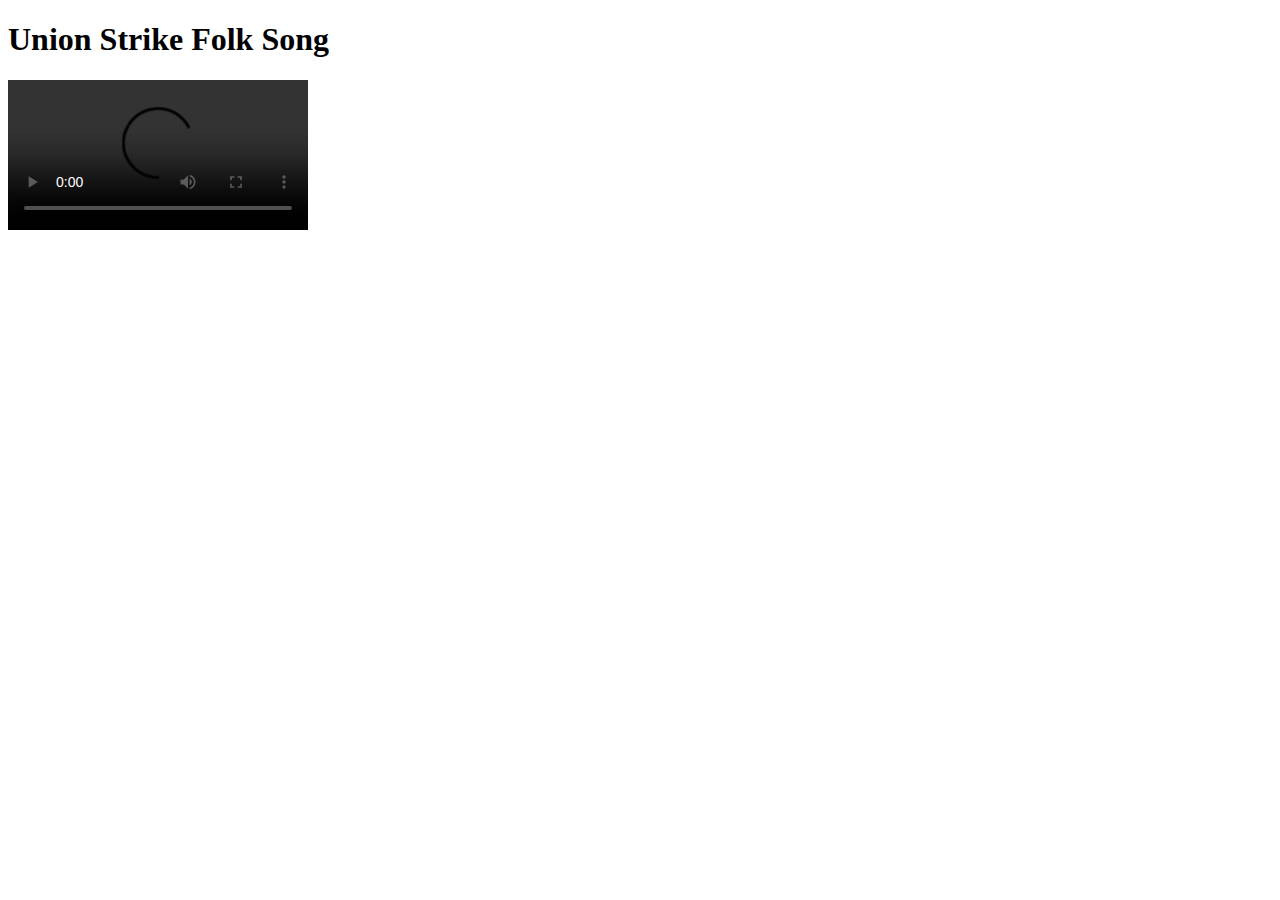
<file: butwehavethepower/index.html>
<!DOCTYPE html>
<html>
<head>
<meta charset="utf-8" />
<title>Union Strike Folk Song</title>
<link rel="stylesheet" href="style.css" type="text/css" />
</head>

<body>

<h1 id="title">Union Strike Folk Song</h1>

<video src="https://www.cs.tufts.edu/comp/20/butwehavethepower.mp4" id="butwehavethepower" controls></video>
<div id="lyrics"></div>

<script>
	words = [
	"Lisa:",
	"Come gather round, children",
	"It's high time ye learned",
	"'Bout a hero named Homer",
	"And a devil named Burns.",
	" ",
	"We'll march 'till we drop", 
	"The girls and the fellas.",
	"We'll fight 'till the death", 
	"Or else fold like umbrellas.",
	" ",
	"So we'll march day and night",
	"By the big cooling tower.",
	"They have the plant",
	" ",
	"But we have the power.",
	" ",
	"Lenny:",
	"Now do Classical Gas!",
	" ",
	"So we'll march day and night",
	"By the big cooling tower.",
	"They have the plant",
	" ",
	"But we have the power."];

	

	function sleep(milliseconds) {
  		var start = new Date().getTime();
  		for (var i = 0; i < 1e7; i++) {
    		if ((new Date().getTime() - start) > milliseconds){
      		break;
      		console.log("in sleep function")
    		}
  		}
	}

	function displayLyrics(){
		var lyrics = document.getElementById("lyrics"); 
		var i = 0; 
		const videoPlayer = document.getElementById("butwehavethepower");
		i = Math.floor (videoPlayer.currentTime);
		if(i < 6 || i > 90){
			return;
		}
		i = Math.floor ((i - 6)/3.3);
		if(i > 24){
			i = 24;
		}
		lyrics.innerHTML = words[i++]; 
		console.log("printing line  " + i);		
	}

	
	document.getElementById("butwehavethepower").addEventListener("timeupdate",displayLyrics, false);


	

	

</script>
</body>
</html>
</file>
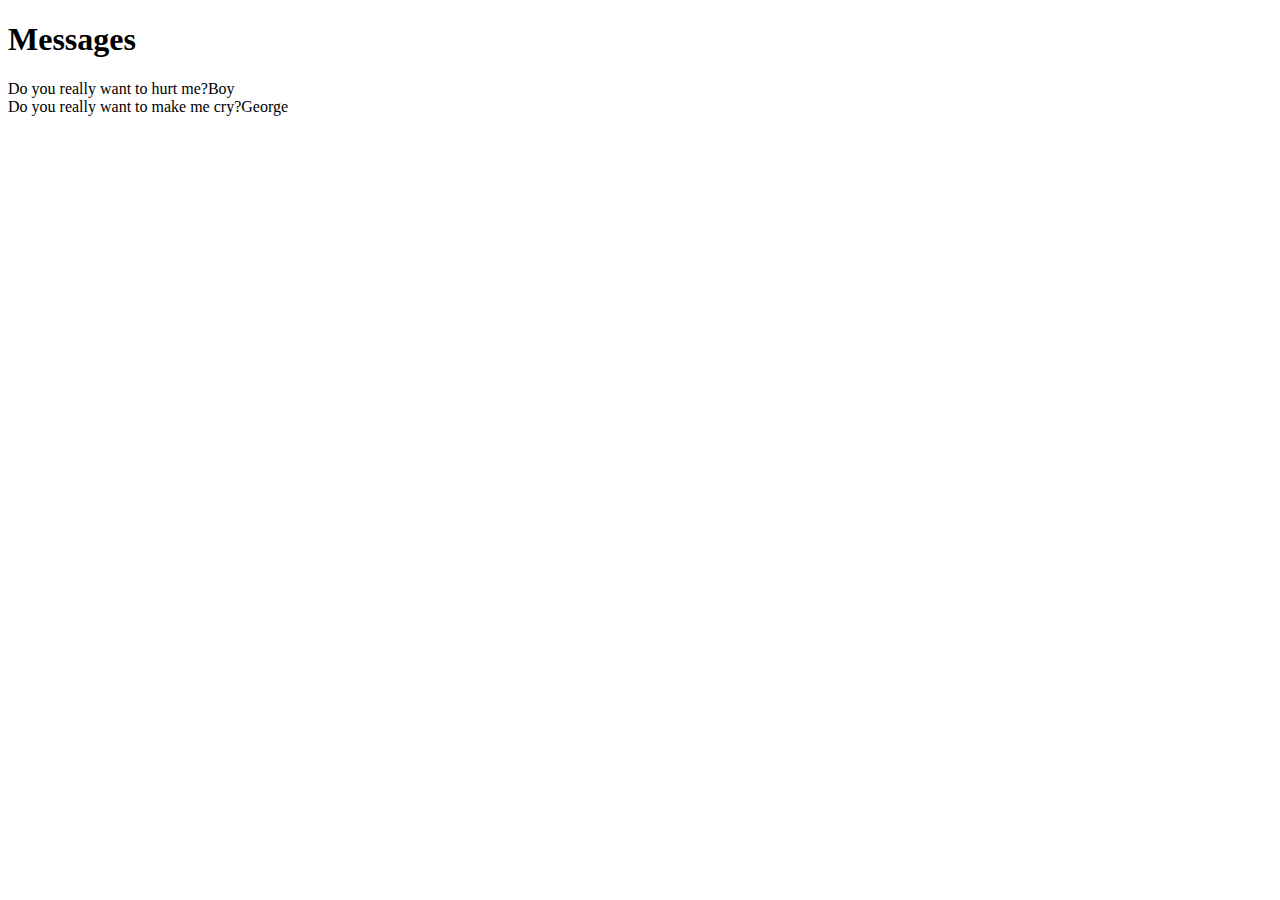
<file: messages/index.html>
<!DOCTYPE html>

<html>

<head>
  <meta charset="utf-8" />
  <title>Messages</title>
  <script>
    function loadMessages() {
      jsonData = '[{"id":1,"content":"Do you really want to hurt me?","username":"Boy"},{"id":2,"content":"Do you really want to make me cry?","username":"George"}]';
      obj = JSON.parse(jsonData);
      string = obj[0].content + obj[0].username + "<br>" + obj[1].content + obj[1].username;
      document.getElementById("messages").innerHTML = string;
    }

  </script>
</head>

<body onload="loadMessages()">
  <h1>Messages</h1>
  <div id="messages"></div>
</body>

</html>
</file>
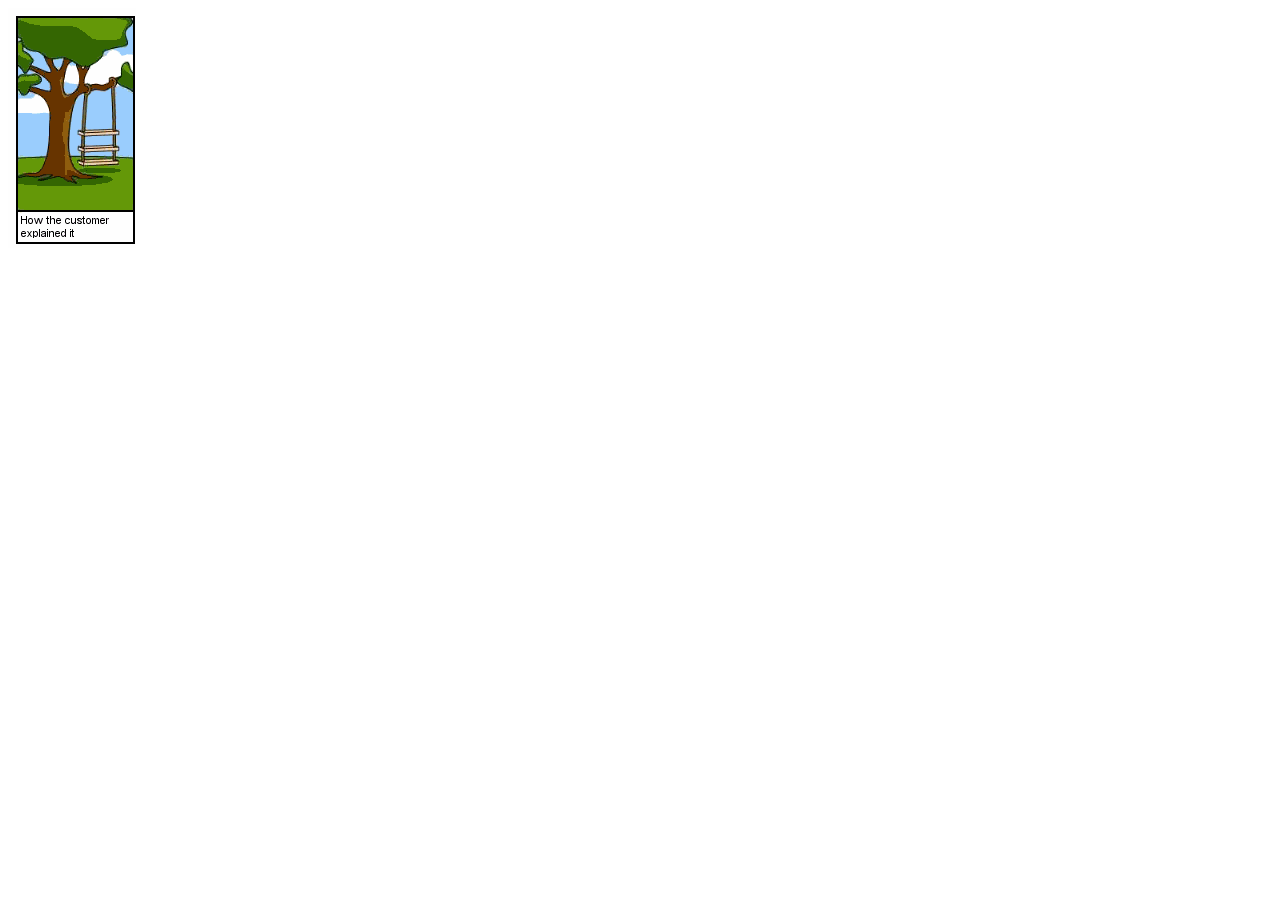
<file: responsive/index.html>
<!DOCTYPE HTML>

<html>

<head>
  <title>Software Development</title>
  <link rel="stylesheet" href="responsive.css"/>
  <meta charset="utf-8" />
</head>

<body>
  <div class="software"></div>
</body>
</html>
</file>
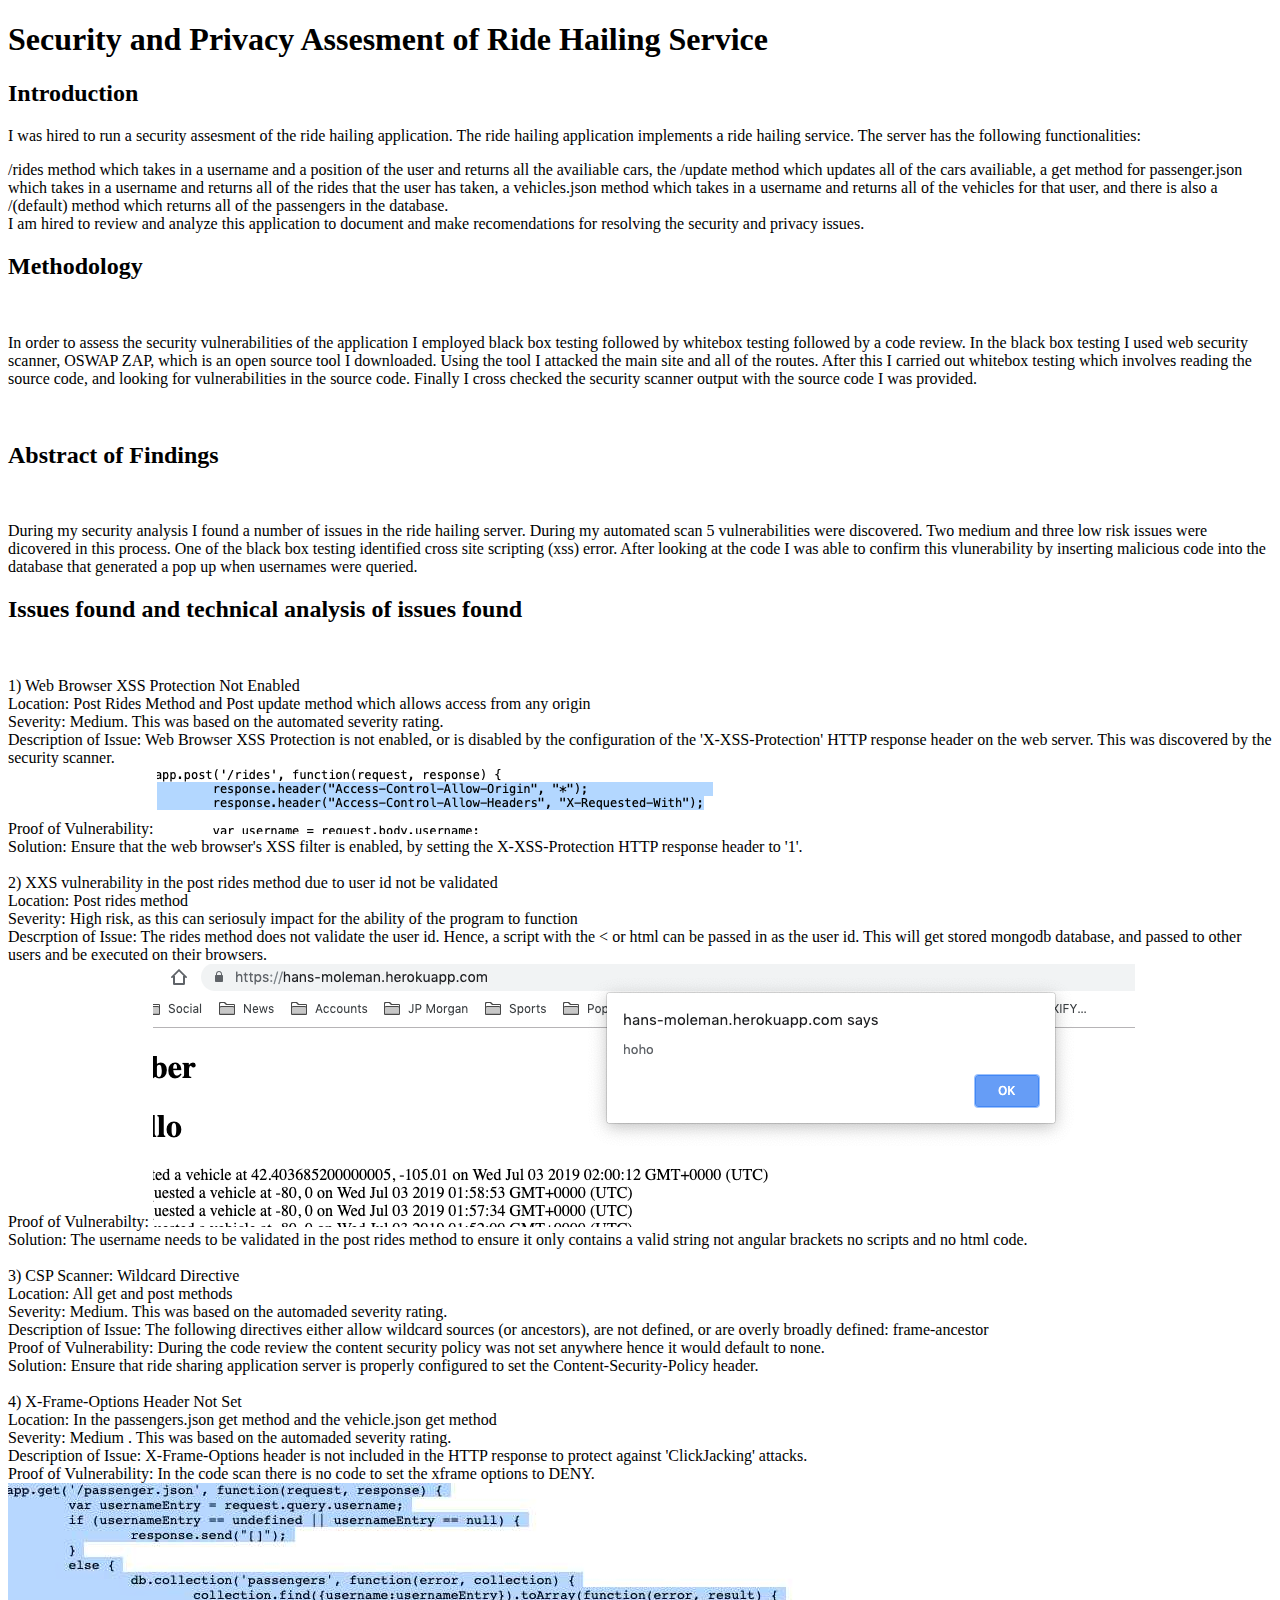
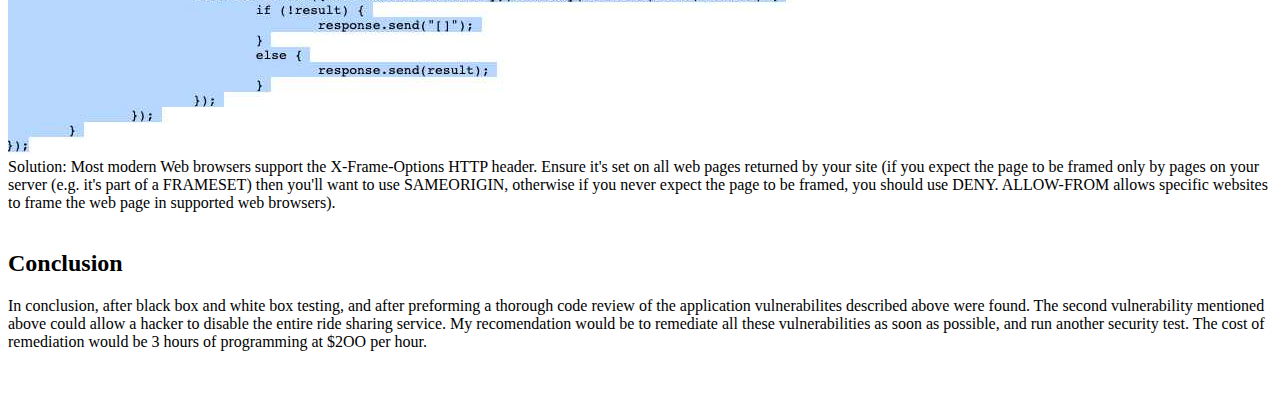
<file: security/index.html>
<!DOCTYPE html>
<html lang="en"> 
<head>
	<title>Security and Privacy Assesment of Ride Hailing Service</title>
</head>
<body>
<h1> Security and Privacy Assesment of Ride Hailing Service </h1>
<h2>Introduction</h2>
I was hired to run a security assesment of the ride hailing application. The ride hailing application implements a ride hailing service. The server has the following functionalities: <br/>
<p>
/rides method which takes in a username and a position of the user and returns all the availiable cars, the /update method which updates all of the cars availiable, a get method for passenger.json which takes in a username and returns all of the rides that the user has taken, a vehicles.json method which takes in a username and returns all of the vehicles for that user, and there is also a /(default) method which returns all of the passengers in the database. <br/>
I am hired to review and analyze this application to document and make recomendations for resolving the security and privacy issues. 
<br/> </p>
<h2>Methodology</h2>
<br/>
<p>
In order to assess the security vulnerabilities of the application I employed black box testing followed by whitebox testing followed by a code review. In the black box testing I used web security scanner, OSWAP ZAP, which is an open source tool I downloaded. Using the tool I attacked the main site and all of the routes. After this I carried out whitebox testing which involves reading the source code, and looking for vulnerabilities in the source code. Finally I cross checked the security scanner output with the source code I was provided. 
</p>
<br/>
<h2>Abstract of Findings</h2>
<br/>
<p> During my security analysis I found a number of issues in the ride hailing server. During my automated scan 5 vulnerabilities were discovered. Two medium and three low risk issues were dicovered in this process. One of the black box testing identified cross site scripting (xss) error. After looking at the code I was able to confirm this vlunerability by inserting malicious code into the database that generated a pop up when usernames were queried. </p>
<h2>Issues found and technical analysis of issues found</h2>
<br/>
<p> 
1) Web Browser XSS Protection Not Enabled <br/>
Location: Post Rides Method and Post update method which allows access from any origin </br>
Severity: Medium. This was based on the automated severity rating. </br>
Description of Issue: Web Browser XSS Protection is not enabled, or is disabled by the configuration of the 'X-XSS-Protection' HTTP response header on the web server. This was discovered by the security scanner. </br>
Proof of Vulnerability: 
<img src="issue1.png" alt="issue 1 problem">
</br>
Solution: Ensure that the web browser's XSS filter is enabled, by setting the X-XSS-Protection HTTP response header to '1'.
</br>
</br>
2) XXS vulnerability in the post rides method due to user id not be validated </br>
Location: Post rides method </br>
Severity: High risk, as this can seriosuly impact for the ability of the program to function </br>
Descrption of Issue: The rides method does not validate the user id. Hence, a script with the < or html can  be passed in as the user id. This will get stored mongodb database, and passed to other users and be executed on their browsers. </br>
Proof of Vulnerabilty: 
<img src="issue2.png" alt="issue 2 problem">
</br>
Solution: The username needs to be validated in the post rides method to ensure it only contains a valid string not angular brackets no scripts and no html code. 
</br>
</br>
3) CSP Scanner: Wildcard Directive </br>
Location: All get and post methods </br>
Severity: Medium. This was based on the automaded severity rating. </br>
Description of Issue: The following directives either allow wildcard sources (or ancestors), are not defined, or are overly broadly defined: frame-ancestor </br>
Proof of Vulnerability: During the code review the content security policy was not set anywhere hence it would default to none. </br>
Solution: Ensure that ride sharing application server is properly configured to set the Content-Security-Policy header. </br>
</br>
4) X-Frame-Options Header Not Set </br>
Location: In the passengers.json get method and the vehicle.json get method </br>
Severity: Medium . This was based on the automaded severity rating. </br>
Description of Issue: X-Frame-Options header is not included in the HTTP response to protect against 'ClickJacking' attacks. </br>
Proof of Vulnerability: In the code scan there is no code to set the xframe options to DENY. </br>
<img src="issue3.jpeg" alt="issue 3 problem">
</br>
Solution: Most modern Web browsers support the X-Frame-Options HTTP header. Ensure it's set on all web pages returned by your site (if you expect the page to be framed only by pages on your server (e.g. it's part of a FRAMESET) then you'll want to use SAMEORIGIN, otherwise if you never expect the page to be framed, you should use DENY. ALLOW-FROM allows specific websites to frame the web page in supported web browsers).
</br>
</br>
</p>
<h2>Conclusion</h2>
<p> In conclusion, after black box and white box testing, and after preforming a thorough code review of the application vulnerabilites described above were found. The second vulnerability mentioned above could allow a hacker to disable the entire ride sharing service. My recomendation would be to remediate all these vulnerabilities as soon as possible, and run another security test. The cost of remediation would be 3 hours of programming at $2OO per hour. </p>
<br/>
</body>
</html>
</file>
<file: butwehavethepower/style.css>
div {
	background-color: black;
	color: aqua;
	font-size:3em;
}
</file>
<file: responsive/responsive.css>
.software {
	width:128px; height:240px; background:url(software.png) 0px 0px;
}
@media screen 
  and (min-width: 1100px) 
  and (max-width: 1200px){
  .software {
	width:128px; height:240px; background:url(software.png) -128px 0px;
}
}
@media screen 
  and (min-width: 1000px) 
  and (max-width: 1100px){
  .software {
	width:128px; height:240px; background:url(software.png) -256px 0px;
}
}
@media screen 
  and (min-width: 900px) 
  and (max-width: 1000px){
  .software {
	width:128px; height:240px; background:url(software.png) -384px 0px;
}
}
@media screen 
  and (min-width: 800px) 
  and (max-width: 900px){
  .software {
	width:128px; height:240px; background:url(software.png) -512px 0px;
}
}
@media screen 
  and (min-width: 700px) 
  and (max-width: 800px){
  .software {
	width:128px; height:240px; background:url(software.png) 0px -240px;
}
}
@media screen 
  and (min-width: 600px) 
  and (max-width: 700px){
  .software {
	width:128px; height:240px; background:url(software.png) -128px -240px;
}
}
@media screen 
  and (min-width: 500px) 
  and (max-width: 600px){
  .software {
	width:128px; height:240px; background:url(software.png) -256px -240px;
}
}
@media screen 
  and (min-width: 400px) 
  and (max-width: 500px){
  .software {
	width:128px; height:240px; background:url(software.png) -384px -240px;
}
}
@media screen 
  and (max-width: 400px){
  .software {
	width:128px; height:240px; background:url(software.png) -512px -240px;
}
}
</file>
